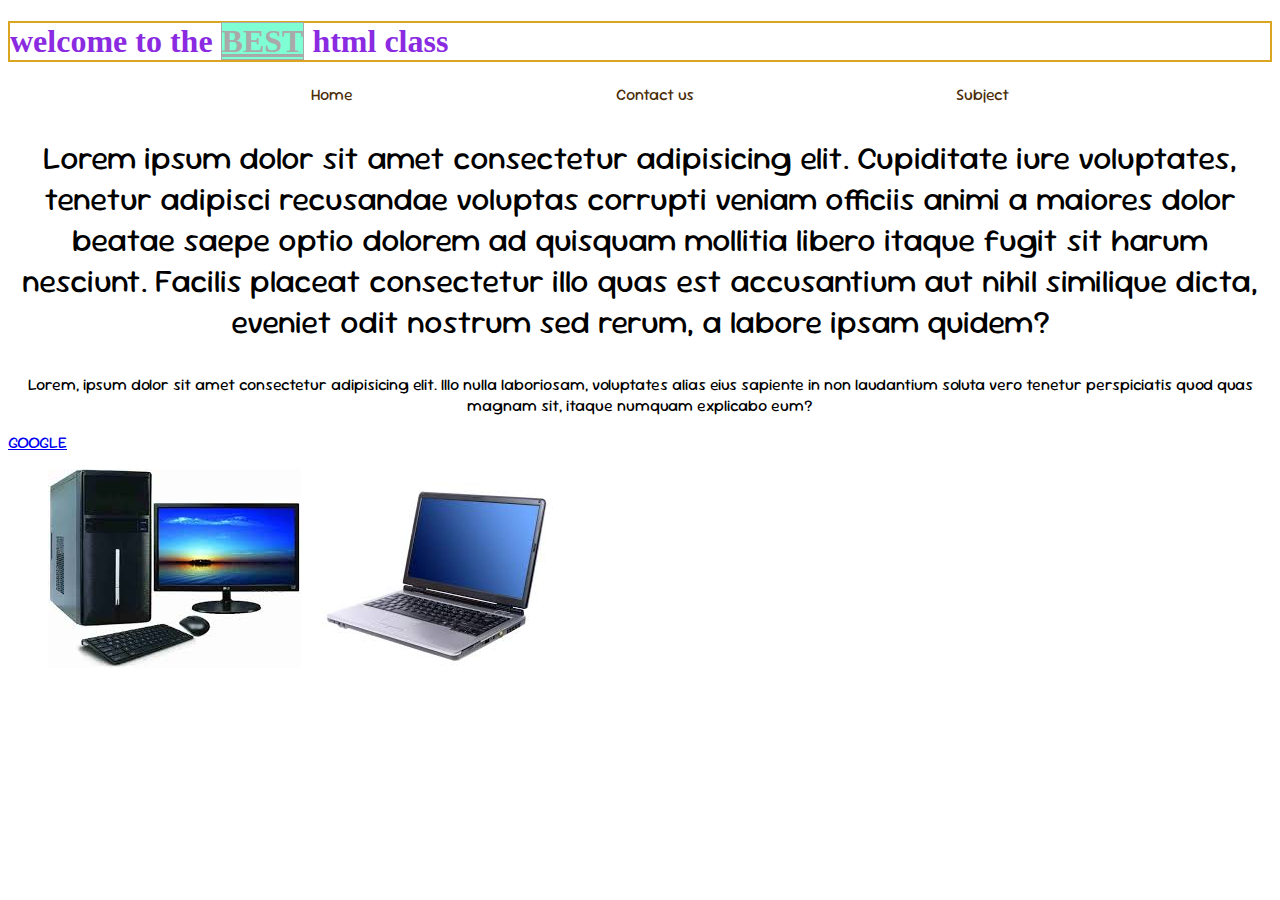
<file: index.html>
<!DOCTYPE html>
<html lang="en">
<head>
    <meta charset="UTF-8">
    <meta name="viewport" content="width=device-width, initial-scale=1.0">
    <title>Document</title>
    <style>
    h1{
        color: blueviolet;
        font-family: 'Times New Roman', Times, serif;
    }
    </style>
    <link rel="stylesheet" href="style.css">
    <link rel="preconnect" href="https://fonts.googleapis.com">
<link rel="preconnect" href="https://fonts.gstatic.com" crossorigin>
<link href="https://fonts.googleapis.com/css2?family=Sour+Gummy:ital,wght@0,100..900;1,100..900&display=swap" rel="stylesheet">
</head>
<body>
    <header>
        <h1>welcome to the <span id="highlight">BEST</span> html class</h1>
        <nav>
           <ul>
            <li><a href="#">Home</a></li>
            <li><a href="#">Contact us</a></li>
            <li><a href="#">Subject</a></li>
           </ul>
        </nav>
    </header>
    <main>
        <p style="font-size: 2rem ;"class="para_style">Lorem ipsum dolor sit amet consectetur adipisicing elit. Cupiditate iure voluptates, tenetur adipisci recusandae voluptas corrupti veniam officiis animi a maiores dolor beatae saepe optio dolorem ad quisquam mollitia libero itaque fugit sit harum nesciunt. Facilis placeat consectetur illo quas est accusantium aut nihil similique dicta, eveniet odit nostrum sed rerum, a labore ipsam quidem?</p>
        <p class="para_style">Lorem, ipsum dolor sit amet consectetur adipisicing elit. Illo nulla laboriosam, voluptates alias eius sapiente in non laudantium soluta vero tenetur perspiciatis quod quas magnam sit, itaque numquam explicabo eum?</p>
    </main>
    <a href="https://www.google.com/" target="_blank">GOOGLE</a>
    <figure>
        <img src="images/download.jpeg" alt="Pink background" id="bg">
        <img src="[data-uri]" alt="">
       </figure>
</body>
</html>
</file>
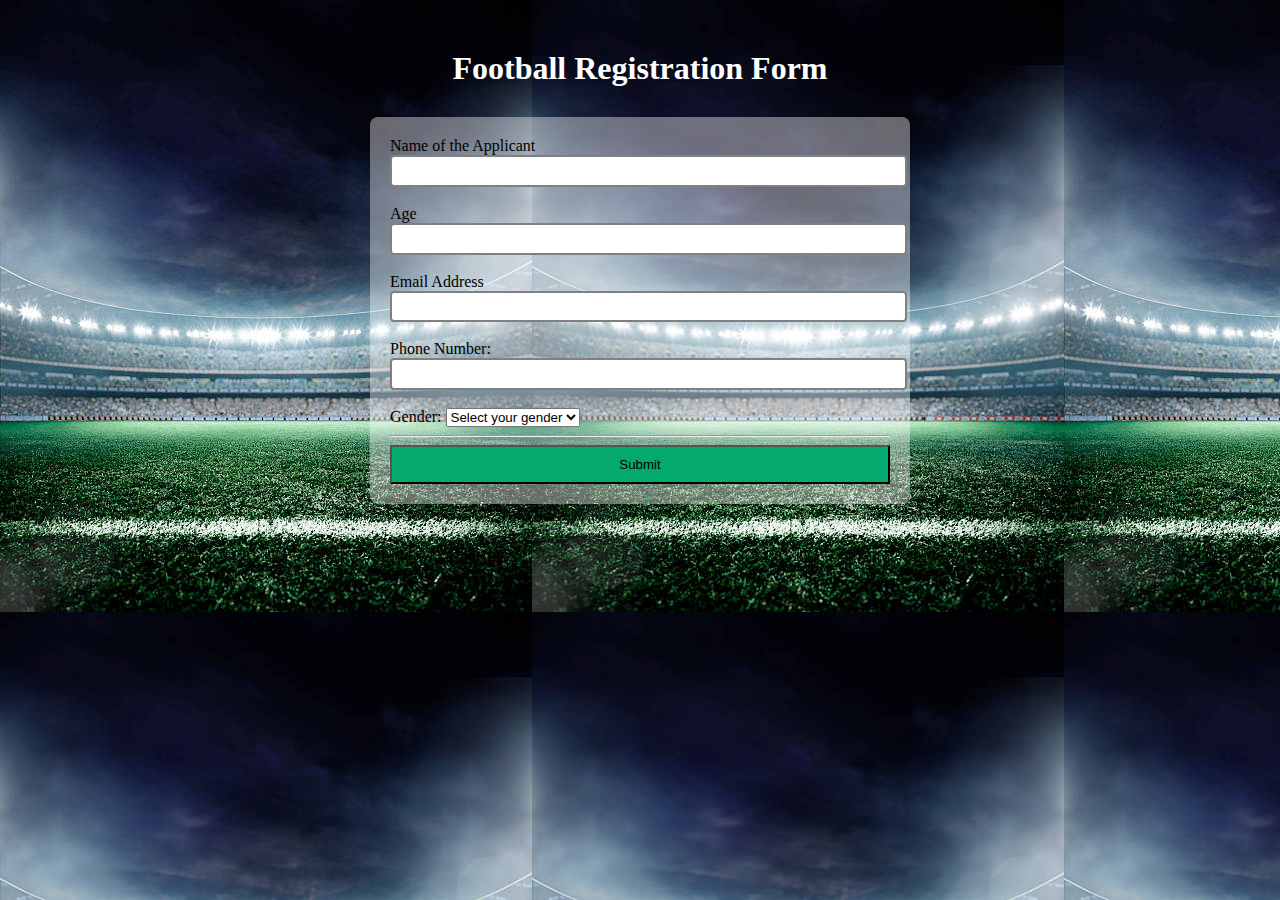
<file: football.html>
<!DOCTYPE html>
<html lang="en">
<head>
    <meta charset="UTF-8">
    <meta name="viewport" content="width=device-width, initial-scale=1.0">
    <title>Foot Ball Registration</title>
    <link rel="stylesheet" href="styles1.css">
</head>
<body>
    <header>
        <h1 style="text-align: center;">Football Registration Form</h1>
    </header>
    <form>
    <label for="name">Name of the Applicant</label>
    <input type="text" id="name" name="name" required >
    <br>
    <br>
    <label for="Age">Age</label>
    <input type="text" id="age" name="age" required>
    <br>
    <br>
    <label for="email">Email Address</label>
    <input type="email" id="email" name="email" required >
    <br>
    <br>

<label for="phone">Phone Number:</label>
    <input type="tel" id="phone" name="phone" required  pattern="\d{10}">
   <br><br>
    <label for="gender">Gender:</label>
    <select id="gender" name="gender" required>
        <option value="" disabled selected>Select your gender</option>
        <option value="Male">Male</option>
        <option value="Female">Female</option>
        <option value="Other">Other</option>
    </select>
    <br>
    <hr> 
    <button type="submit" id="submit">Submit</button>  
</form>
   
   
</body>
</html>
</file>
<file: style.css>
*{
    
    box-sizing: border-box;
}
body{
    font-family: "Sour Gummy", sans-serif;
}
h1{
    border: 2px solid;
    border-color: goldenrod;
    margin: 10px 30px,;
}
nav ul li{
    list-style: none;


}
nav ul li a{
    text-decoration: none;
    color:rgb(74, 44, 8);
}
#highlight{
    text-decoration: underline;
    border: 1px solid;
    color:darkgrey;
    background-color: aquamarine;
    
}
nav ul {
  display: flex;
  flex-direction: row;
  justify-content: space-evenly;

}
.para_style
{
    text-align: center;
}
#bd{
    width: 150px;
}
a:hover{
    color: green;

}
a{
    transition: ease-in-out;
}
</file>
<file: styles1.css>
body {
    font-family: 'Times New Roman', Times, serif;
    background-color: #f4f4f4;
    margin: 0;
    padding: 0;
    align-items: center;
    background-image:url("foot.jpg") ;
   
}

h1 {
    color: white;
    font-size: 2rem;
    margin-top: 50px;
    text-align: center;
    font-weight: bold;
}
form {
    max-width: 500px;
    margin: 30px auto;
    padding: 20px;
    background-color: rgba(255, 255, 255, 0.4);
    border-radius: 8px;
    
   
}
.logo {
    display: block;
    margin-left: auto;
    margin-right: auto;
    width: 50%;
  }
  input{
    width: 100%;
    border: 2px solid grey;
    border-radius: 4px;
    padding: .4rem;
  }
 #submit
 {
    background-color: #04AA6D;
    width: 100%;
    padding: 10px 15px;
 }
 #submit:hover{
    background-color: rgb(113, 222, 121);
    
 }
</file>
